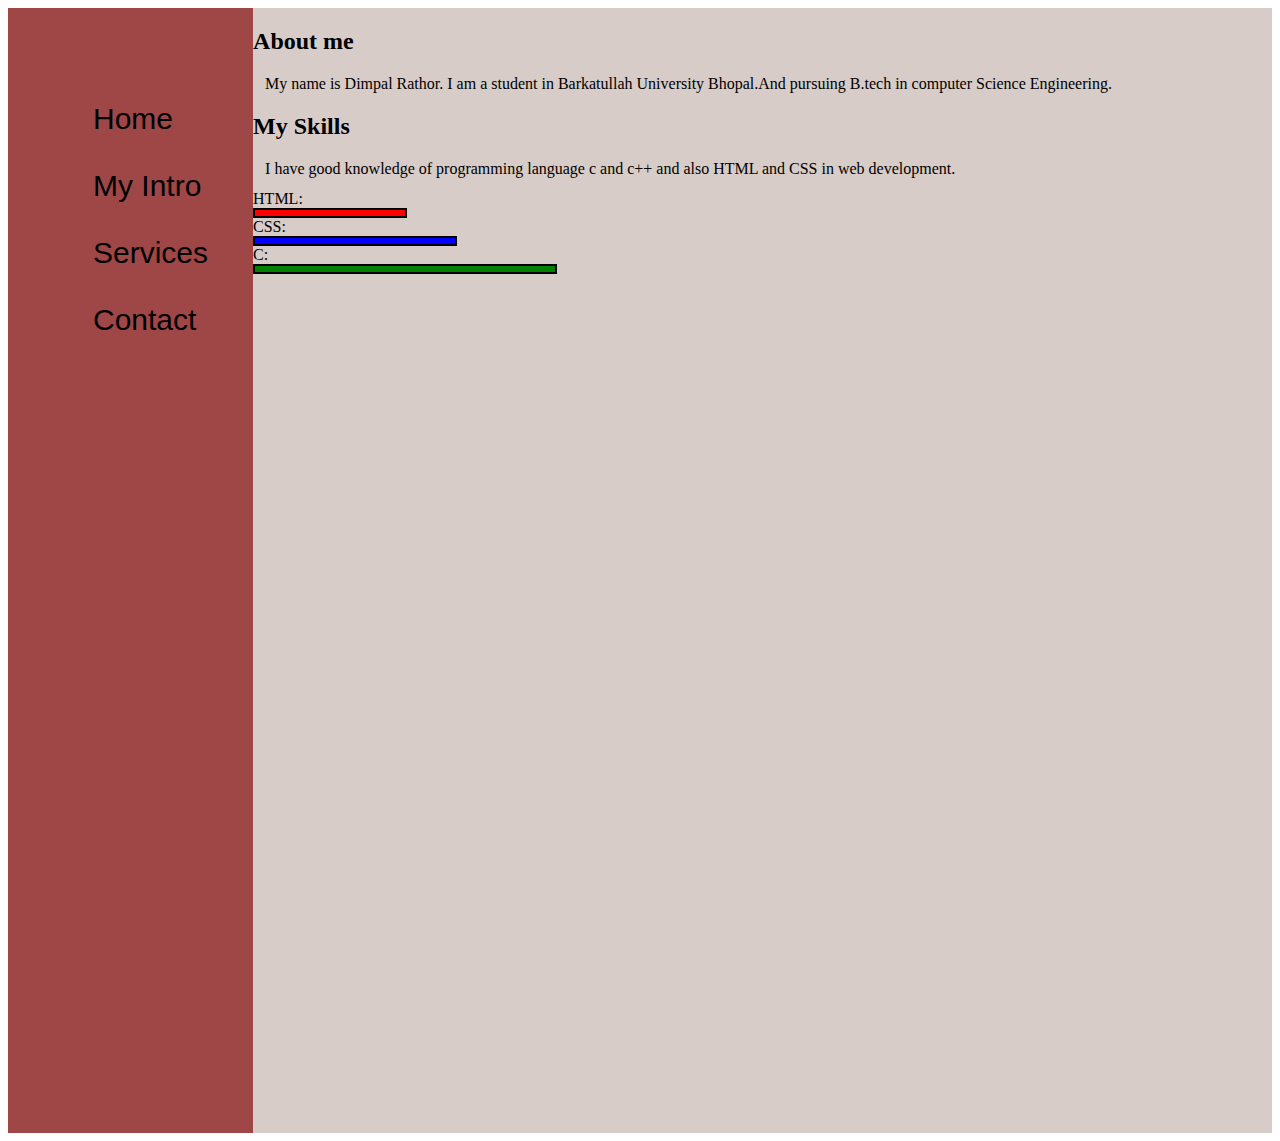
<file: Portfolio Website/intro.html>
<!DOCTYPE html>
<html lang="en">

<head>
    <meta charset="UTF-8">
    <meta name="viewport" content="width=device-width, initial-scale=1.0">
    <title>Dimpal Rathor . Web Developer, Programmer,Ml Enthusiast</title>
    <link rel="stylesheet" href="style.css">
</head>

<body>
    <div class="container">
        <div class="sidebar">
            <nav>
                <ul>
                    <li><a href="/"></a>Home</li>
                    <li><a href="/intro.html"></a>My Intro</li>
                    <li><a href="/services.html"></a>Services</li>
                    <li><a href="/contact.html"></a>Contact</li>
                </ul>
            </nav>
        </div>
        <div class="main">


            <div class="intro">
                <h2>About me</h2>
                <p>My name is Dimpal Rathor. I am a student in Barkatullah University Bhopal.And pursuing B.tech in
                    computer Science Engineering. </p>
                <h2>My Skills</h2>
                <div class="skillcontainer">
                    <p>I have good knowledge of programming language c and c++ and also HTML and CSS in web
                        development.</p>
                    <div class="skillitem">
                        HTML: <div class="skill s6"> </div>
                </div>
                <div class="skillitem">
                    CSS: <div class="skill F5"> </div>
            </div>
            <div class="skillitem">
                C: <div class="skill E8"> </div>
        </div>


    </div>

    </div>
    </div>
    </div>
</body>

</html>
</file>
<file: Portfolio Website/style.css>
@import url('https://fonts.googleapis.com/css2?family=Poppins:ital,wght@0,100;0,200;0,300;0,400;0,500;0,600;0,700;0,800;0,900;1,100;1,200;1,300;1,400;1,500;1,600;1,700;1,800;1,900&display=swap') * {
    margin: 0;
    padding: 0;
}

.sidebar {
    background-color: rgb(159, 71, 71);
    width: auto;
    height: 125vh;
    font-family: "Poppins", sans-serif;
    cursor: pointer;
}

.sidebar nav {
    padding: 45px;
}

.sidebar nav li {
    list-style: none;
    font-size: 30px;
    padding-top: 33px;
}

.main {
    background-color: #D7CCC8;
    width: 100vw;
}

.container {
    display: flex;
}

.infoContainer {
    background-color: #D7CCC8;
    height: 58vh;
    width: 80vw;
    margin: 147px;
    display: flex;
    justify-content: space-around;
}

.devInfo {
    display: flex;
    justify-content: center;
    flex-direction: column;

}

.hello {
    font-size: 60px;
}


.name {
    font-size: 50PX;
}

.about {
    font-size: 40PX;
}

.moreabout {
    font-size: 22px;
}

.button {
    margin-top: 34px;
}


.btn {
    padding: 9px 14p;
    border-radius: 22px;
    color: white;
    background-color: dodgerblue;
    font-weight: bold;
    font-size: 21px;
    margin: 0 3px;
    cursor: pointer;
}

.btn-sm{
    font-size: 17px;
}
.btn:hover {
    background-color: white;
    color: dodgerblue;
}

.devPic img {
    width: 375px;
    height: 58vh;

}

.contactform {
    padding-top: 180px;
    padding: 0 34px;
    font-family: "Poppins", sans-serif;
}

.contactform h1 {
    font-family: "Poppins", sans-serif;
    text-align: center;
}

.contactform form div {
    padding: 10px 0;
    display: flex;
    flex-direction: column;
}

.contactform form div input {
    width: 20vw;
}

#form-check {
    flex-direction: row;
}

#form-check input {
    width: 30px;
}

intro h2 {
    margin: 12px;
}

.intro p {
    margin: 12px;

}

.skill {
    width: 150px;
    height: 6px;
    background-color: red;
    border: 2px solid black;
}

.S6{
    width: 265px;
    background-color: red;
}

.F5{
    width: 200px;
    background-color: blue;
}
.E8{
    width: 300px;
    background-color: green;
}
</file>
